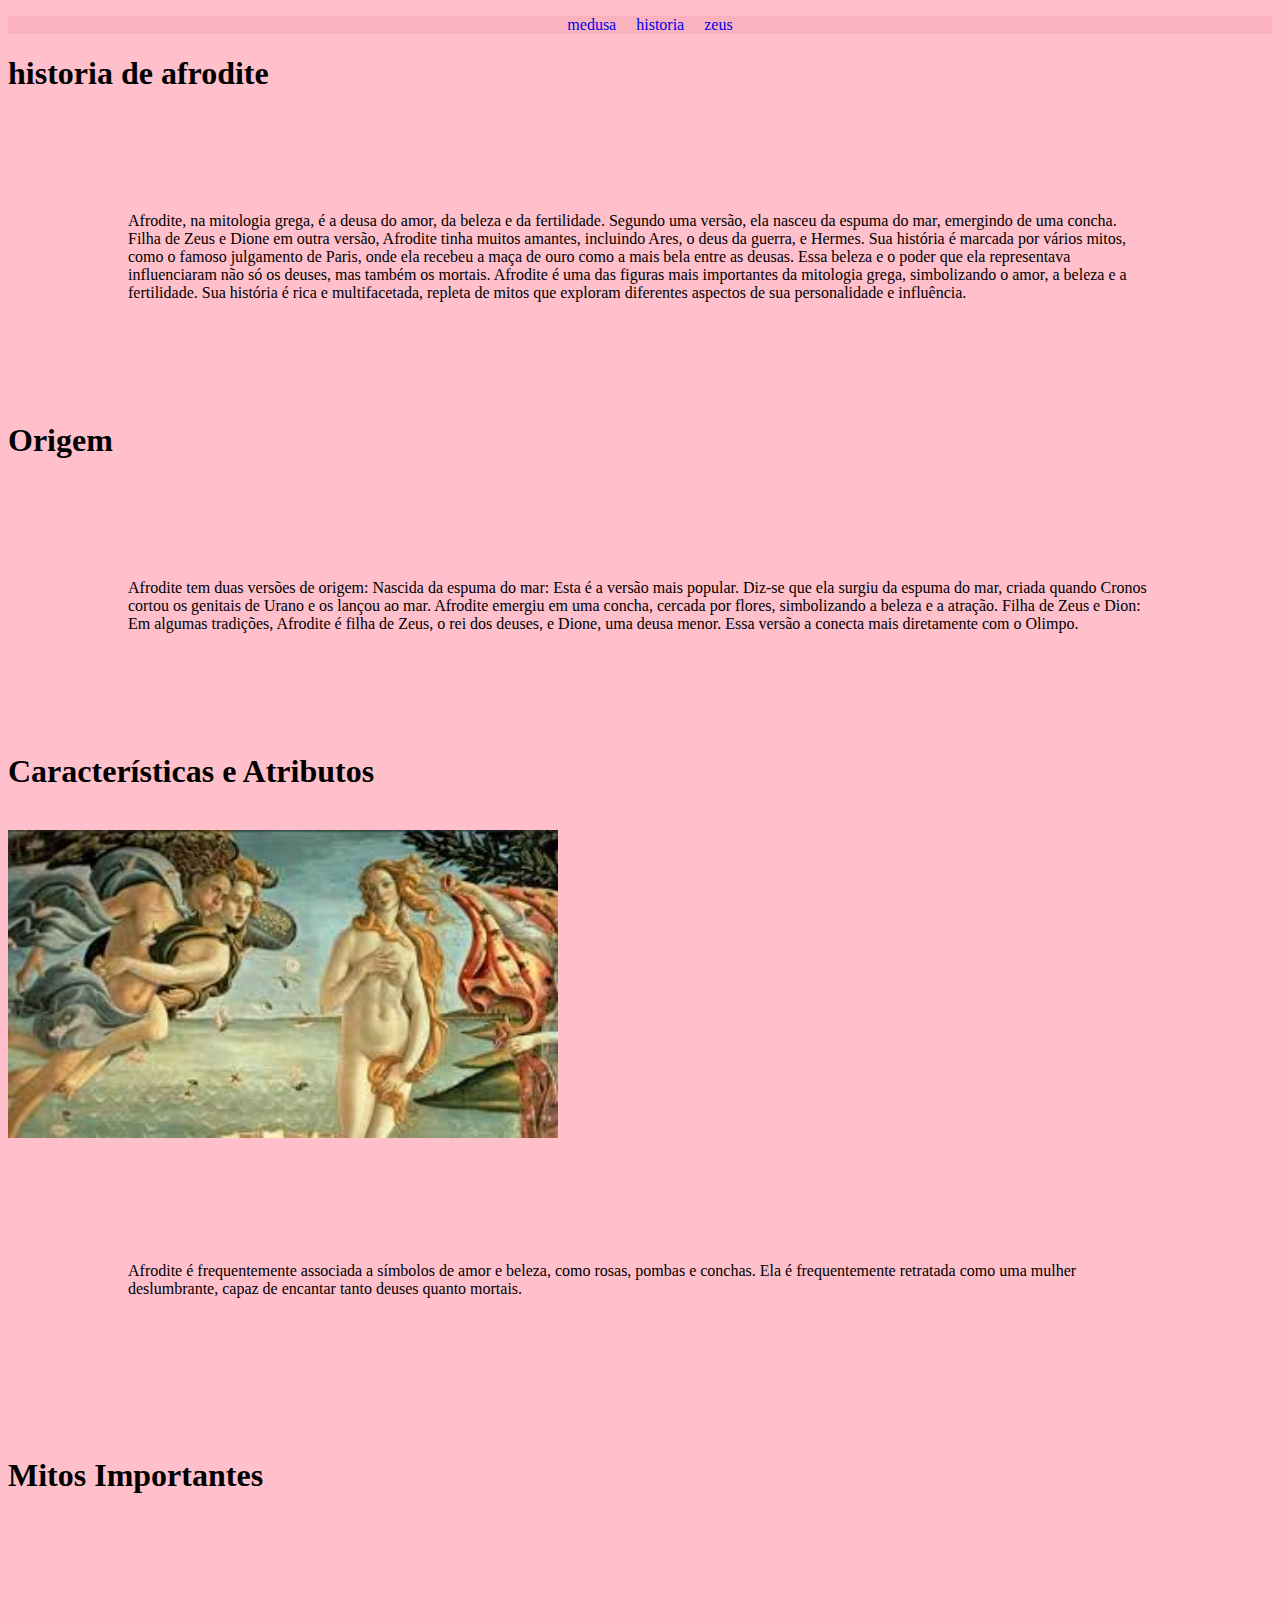
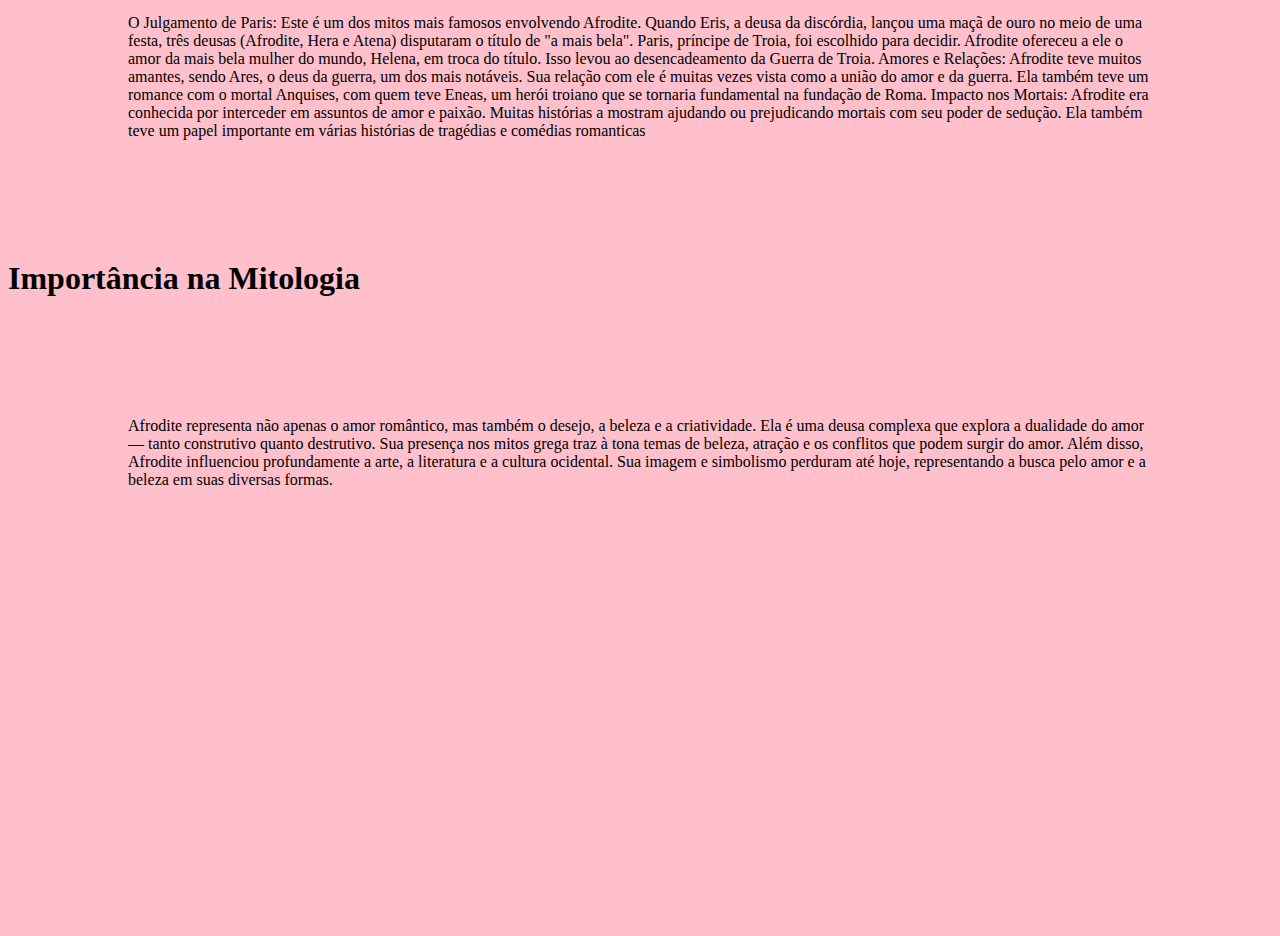
<file: afrodite.html>
<!DOCTYPE html>
<html lang="en">
<head>
    <meta charset="UTF-8">
    <meta name="viewport" content="width=device-width, initial-scale=1.0">
    <title>Document</title>
    <link rel="stylesheet" href="afrodite.css">
</head>
<body>
    <ul>
        <li><a href="medusa.html">medusa </a></li>
        <li><a href="index.html">historia</a></li>
        <li><a href="zeus.html"> zeus</a></li>
    </ul>
    
  <h1> historia de afrodite </h1>  
    <p>Afrodite, na mitologia grega, é a deusa do amor, da beleza e da fertilidade. Segundo uma versão, ela nasceu da espuma do mar, emergindo de uma concha. Filha de Zeus e Dione em outra versão, Afrodite tinha muitos amantes, incluindo Ares, o deus da guerra, e Hermes. Sua história é marcada por vários mitos, como o famoso julgamento de Paris, onde ela recebeu a maça de ouro como a mais bela entre as deusas. Essa beleza e o poder que ela representava influenciaram não só os deuses, mas também os mortais.
    Afrodite é uma das figuras mais importantes da mitologia grega, simbolizando o amor, a beleza e a fertilidade. Sua história é rica e multifacetada, repleta de mitos que exploram diferentes aspectos de sua personalidade e influência. </p>

<h1> Origem </h1>
<p> Afrodite tem duas versões de origem: Nascida da espuma do mar: Esta é a versão mais popular. Diz-se que ela surgiu da espuma do mar, criada quando Cronos cortou os genitais de Urano e os lançou ao mar. Afrodite emergiu em uma concha, cercada por flores, simbolizando a beleza e a atração. 
Filha de Zeus e Dion: Em algumas tradições, Afrodite é filha de Zeus, o rei dos deuses, e Dione, uma deusa menor. Essa versão a conecta mais diretamente com o Olimpo. </P>

<h1>Características e Atributos </h1><br>
<img src="afrodite.jfif" alt=""class=imag>
<p>Afrodite é frequentemente associada a símbolos de amor e beleza, como rosas, pombas e conchas. Ela é frequentemente retratada como uma mulher deslumbrante, capaz de encantar tanto deuses quanto mortais.</p><br>

<h1>Mitos Importantes </h1>

<p>O Julgamento de Paris: Este é um dos mitos mais famosos envolvendo Afrodite. Quando Eris, a deusa da discórdia, lançou uma maçã de ouro no meio de uma festa, três deusas (Afrodite, Hera e Atena) disputaram o título de "a mais bela". Paris, príncipe de Troia, foi escolhido para decidir. Afrodite ofereceu a ele o amor da mais bela mulher do mundo, Helena, em troca do título. Isso levou ao desencadeamento da Guerra de Troia. 
Amores e Relações: Afrodite teve muitos amantes, sendo Ares, o deus da guerra, um dos mais notáveis. Sua relação com ele é muitas vezes vista como a união do amor e da guerra. Ela também teve um romance com o mortal Anquises, com quem teve Eneas, um herói troiano que se tornaria fundamental na fundação de Roma. 
Impacto nos Mortais: Afrodite era conhecida por interceder em assuntos de amor e paixão. Muitas histórias a mostram ajudando ou prejudicando mortais com seu poder de sedução. Ela também teve um papel importante em várias histórias de tragédias e comédias romanticas </p>
<h1> Importância na Mitologia </h1>
 <p>Afrodite representa não apenas o amor romântico, mas também o desejo, a beleza e a criatividade. Ela é uma deusa complexa que explora a dualidade do amor — tanto construtivo quanto destrutivo. Sua presença nos mitos grega traz à tona temas de beleza, atração e os conflitos que podem surgir do amor.
Além disso, Afrodite influenciou profundamente a arte, a literatura e a cultura ocidental. Sua imagem e simbolismo perduram até hoje, representando a busca pelo amor e a beleza em suas diversas formas. </p>

<iframe width="560" height="315" src="https://www.youtube.com/embed/HMh0319Zfcw?si=ZzS37da3dqsmSDLU" title="YouTube video player" frameborder="0" allow="accelerometer; autoplay; clipboard-write; encrypted-media; gyroscope; picture-in-picture; web-share" referrerpolicy="strict-origin-when-cross-origin" allowfullscreen></iframe>
</div>
</body>
</html>
</file>
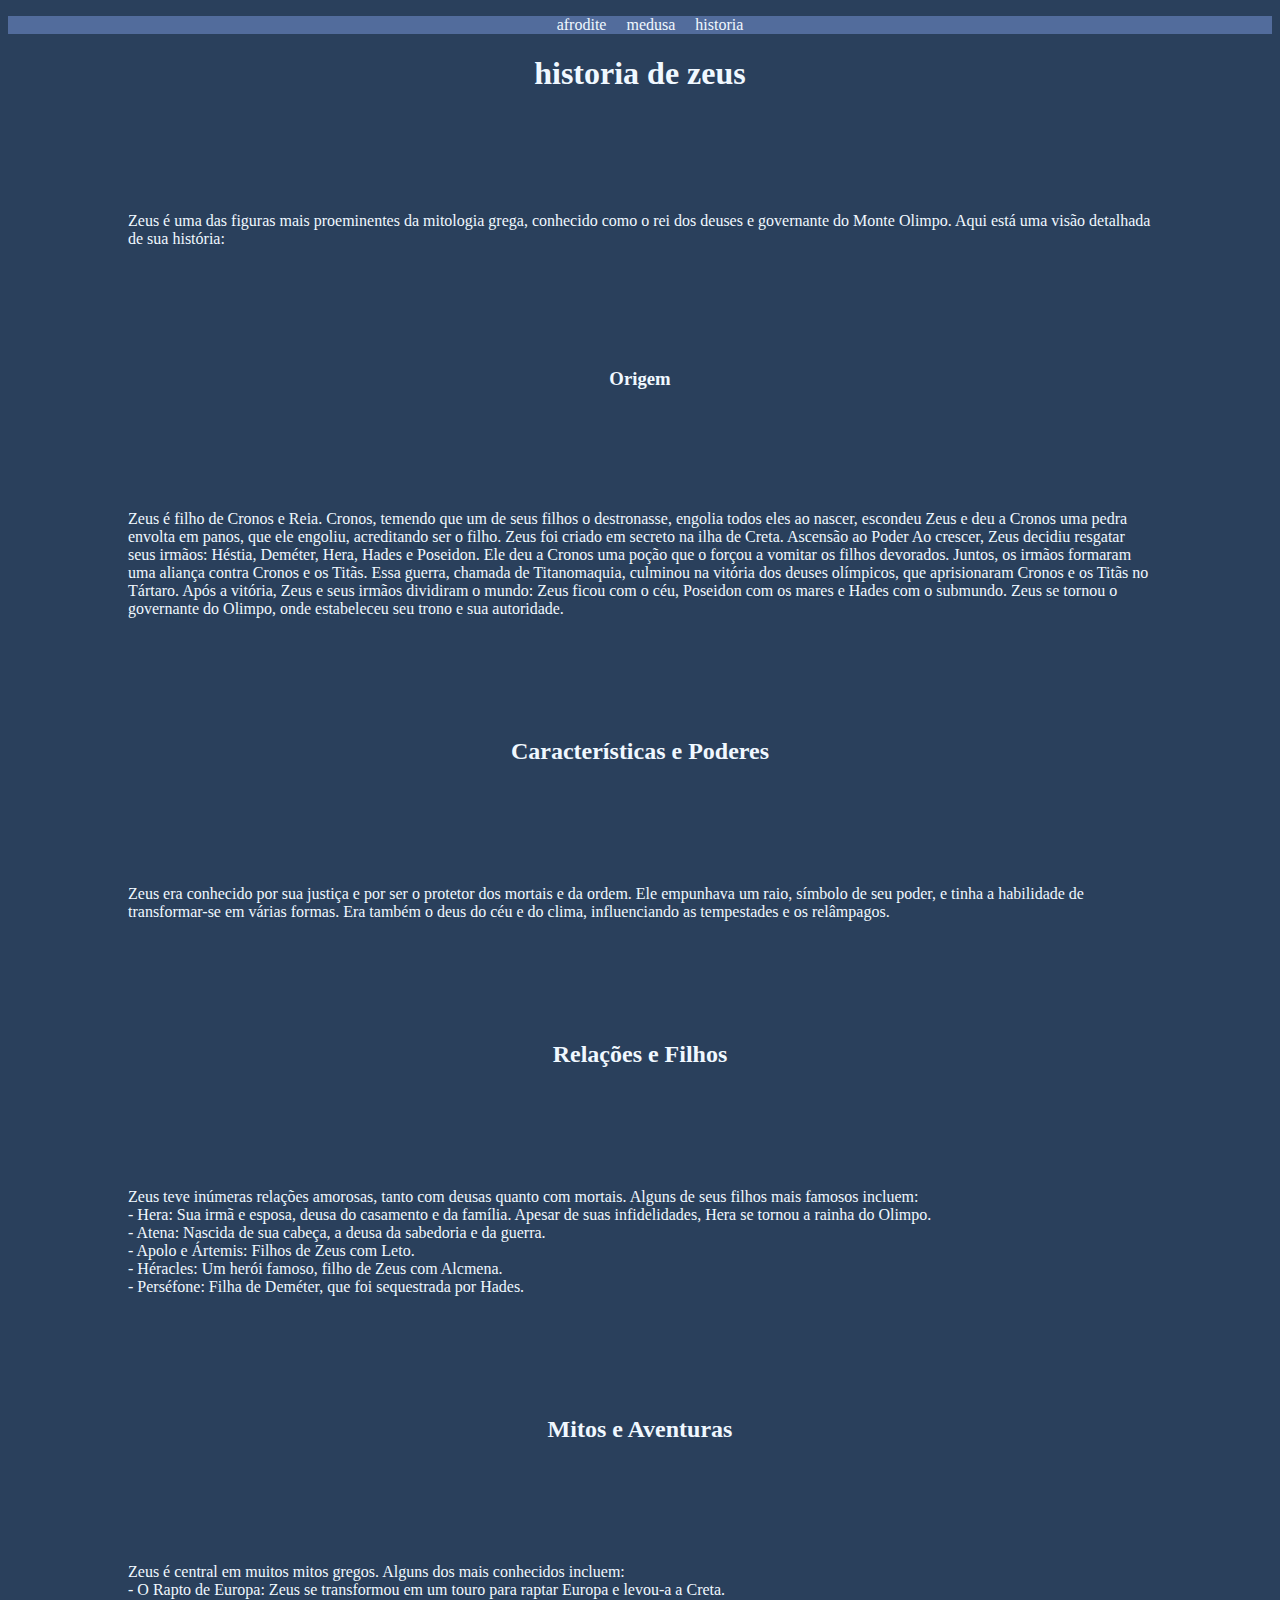
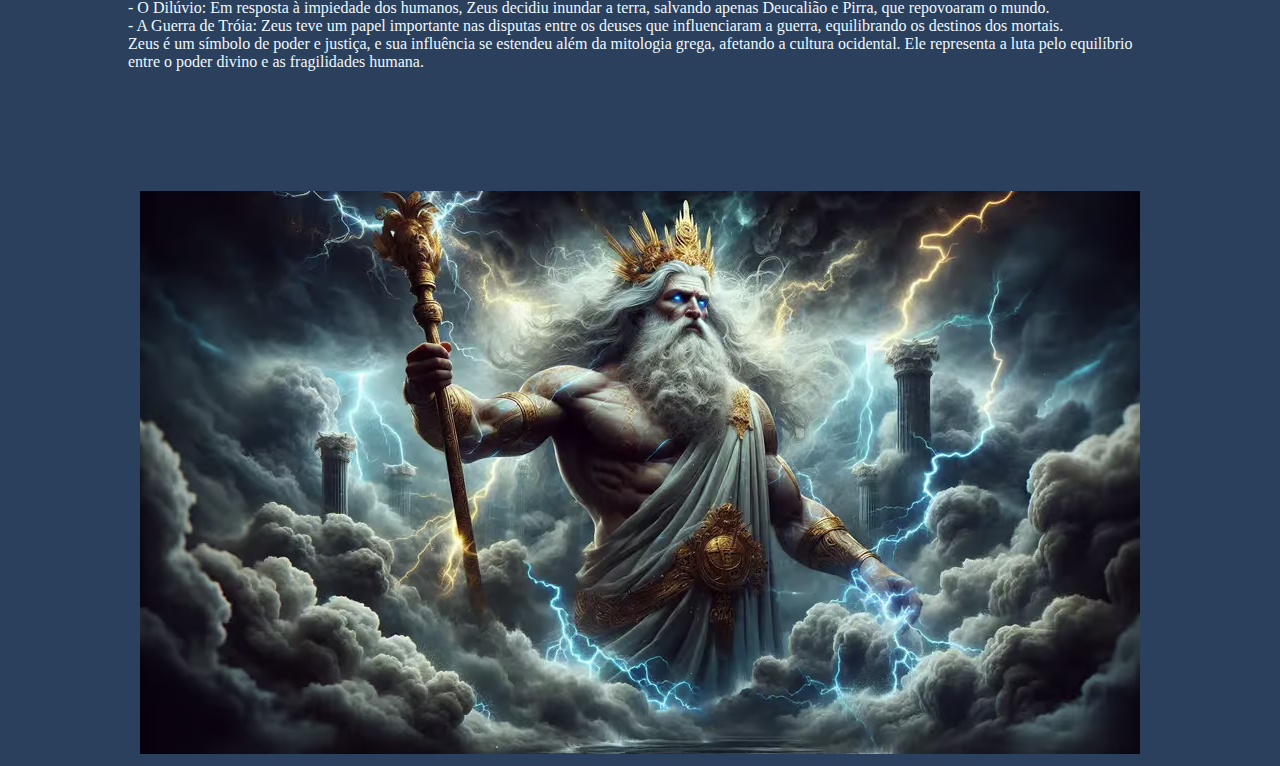
<file: zeus.html>
<!DOCTYPE html>
<html lang="en">
<head>
    <meta charset="UTF-8">
    <meta name="viewport" content="width=device-width, initial-scale=1.0">
    <title>Document</title>
    <link rel="stylesheet" href="zeus.css">
</head>

<body>
    <ul>
        <li><a href="afrodite.html">afrodite</a></li>
        <li><a href="medusa.html">medusa</a></li>
        <li><a href="index.html">historia</a></li>
    </ul>
    <div class="centralizado">
        
    </div>
    
    <h1 class="titulo">historia de zeus</h1>
    <p>
        Zeus é uma das figuras mais proeminentes da mitologia grega, conhecido como o rei dos deuses e governante do Monte Olimpo. Aqui está uma visão detalhada de sua história:

<h3 class="titulo"> Origem </h3>

<p>Zeus é filho de Cronos e Reia. Cronos, temendo que um de seus filhos o destronasse, engolia todos eles ao nascer, escondeu Zeus e deu a Cronos uma pedra envolta em panos, que ele engoliu, acreditando ser o filho. Zeus foi criado em secreto na ilha de Creta.
 Ascensão ao Poder
Ao crescer, Zeus decidiu resgatar seus irmãos: Héstia, Deméter, Hera, Hades e Poseidon. Ele deu a Cronos uma poção que o forçou a vomitar os filhos devorados. Juntos, os irmãos formaram uma aliança contra Cronos e os Titãs. Essa guerra, chamada de Titanomaquia, culminou na vitória dos deuses olímpicos, que aprisionaram Cronos e os Titãs no Tártaro.
Após a vitória, Zeus e seus irmãos dividiram o mundo: Zeus ficou com o céu, Poseidon com os mares e Hades com o submundo. Zeus se tornou o governante do Olimpo, onde estabeleceu seu trono e sua autoridade. </p>

<h2 class="titulo"> Características e Poderes </h2>

<p>Zeus era conhecido por sua justiça e por ser o protetor dos mortais e da ordem. Ele empunhava um raio, símbolo de seu poder, e tinha a habilidade de transformar-se em várias formas. Era também o deus do céu e do clima, influenciando as tempestades e os relâmpagos. </p>

<h2 class="titulo"> Relações e Filhos </h2>

<p>Zeus teve inúmeras relações amorosas, tanto com deusas quanto com mortais. Alguns de seus filhos mais famosos incluem: <br>

- Hera: Sua irmã e esposa, deusa do casamento e da família. Apesar de suas infidelidades, Hera se tornou a rainha do Olimpo. <br>
- Atena: Nascida de sua cabeça, a deusa da sabedoria e da guerra. <br>
- Apolo e Ártemis: Filhos de Zeus com Leto. <br>
- Héracles: Um herói famoso, filho de Zeus com Alcmena. <br>
- Perséfone: Filha de Deméter, que foi sequestrada por Hades. </p>

<h2 class="titulo"> Mitos e Aventuras </h2>

<p>Zeus é central em muitos mitos gregos. Alguns dos mais conhecidos incluem: <br>

- O Rapto de Europa: Zeus se transformou em um touro para raptar Europa e levou-a a Creta. <br>
- O Dilúvio: Em resposta à impiedade dos humanos, Zeus decidiu inundar a terra, salvando apenas Deucalião e Pirra, que repovoaram o mundo. <br>
- A Guerra de Tróia: Zeus teve um papel importante nas disputas entre os deuses que influenciaram a guerra, equilibrando os destinos dos mortais. <br>
Zeus é um símbolo de poder e justiça, e sua influência se estendeu além da mitologia grega, afetando a cultura ocidental. Ele representa a luta pelo equilíbrio entre o poder divino e as fragilidades humana.</P> 
<center>
    <img src="zeus.avif" alt="">
</center>
</body>
</html>
</file>
<file: afrodite.css>
body{
    background-color: pink
}
img{
    width:250px;

        margin: 20PX 300PX 400;
}
p{
    text-align: left;
    
    margin: 100px;
    padding: 20px;
}
.titulo{
    text-align: center; 
}
ul {
    list-style-type: none;
    display: flex;
    justify-content: center;
    background-color: rgb(250, 178, 190)
    
}
    


li {
    margin-right: 20px;
}

a {
    text-decoration: none;

}
.menu{
    
    
}
.imag{
    width: 550px;
    height: auto;
}
</file>
<file: zeus.css>
body{
    background-color: rgb(42, 64, 92);
    margin: 20PX 300PX 400;
 
}
.zeus{
    width:550px;
}
p{
    text-align: left;
    color: aliceblue;
    margin: 100px;
    padding: 20px;
}
.titulo{
    text-align: center; 
    color: aliceblue;
}
ul {
    list-style-type: none;
    background-color: rgb(82, 108, 156);
    display: flex;
    justify-content: center;
}

li {
    margin-right: 20px;
}

a {
    text-decoration: none;
color: aliceblue;
}
.menu{
    display: flex;
    
}
</file>
